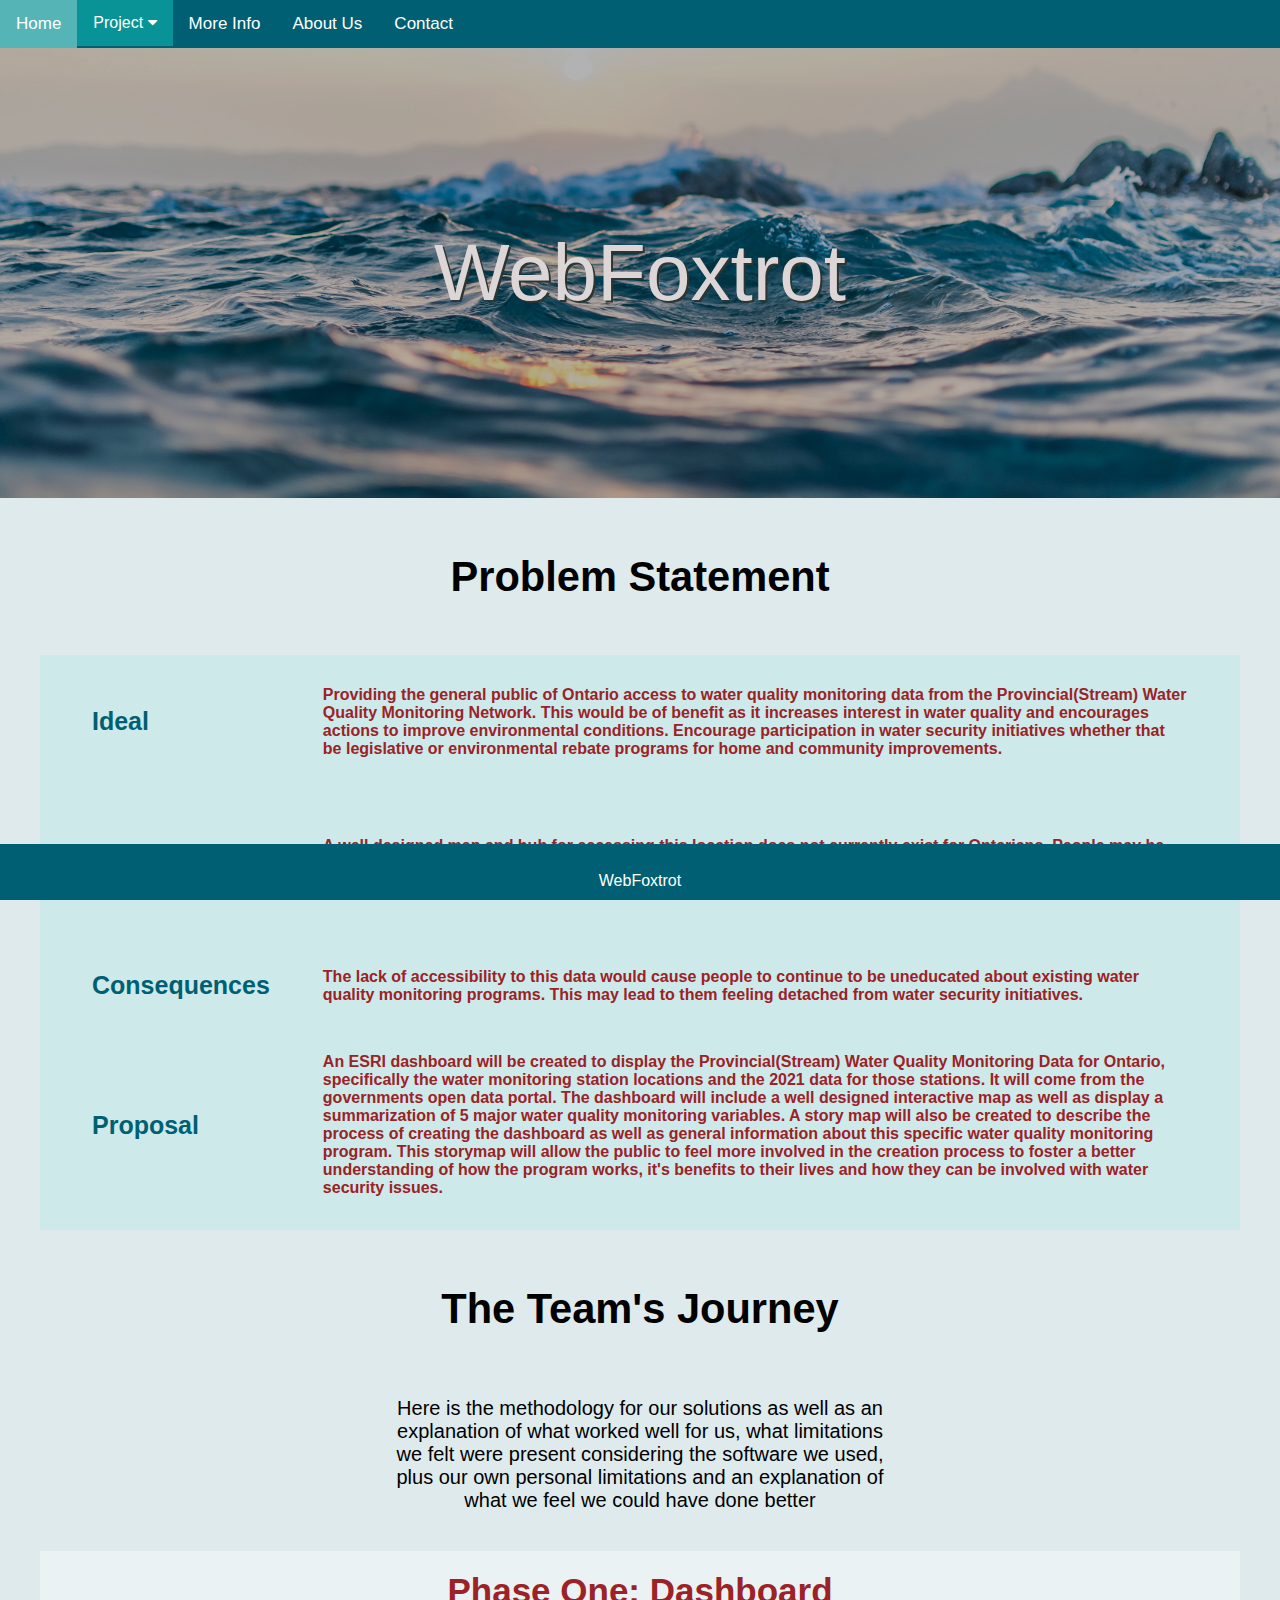
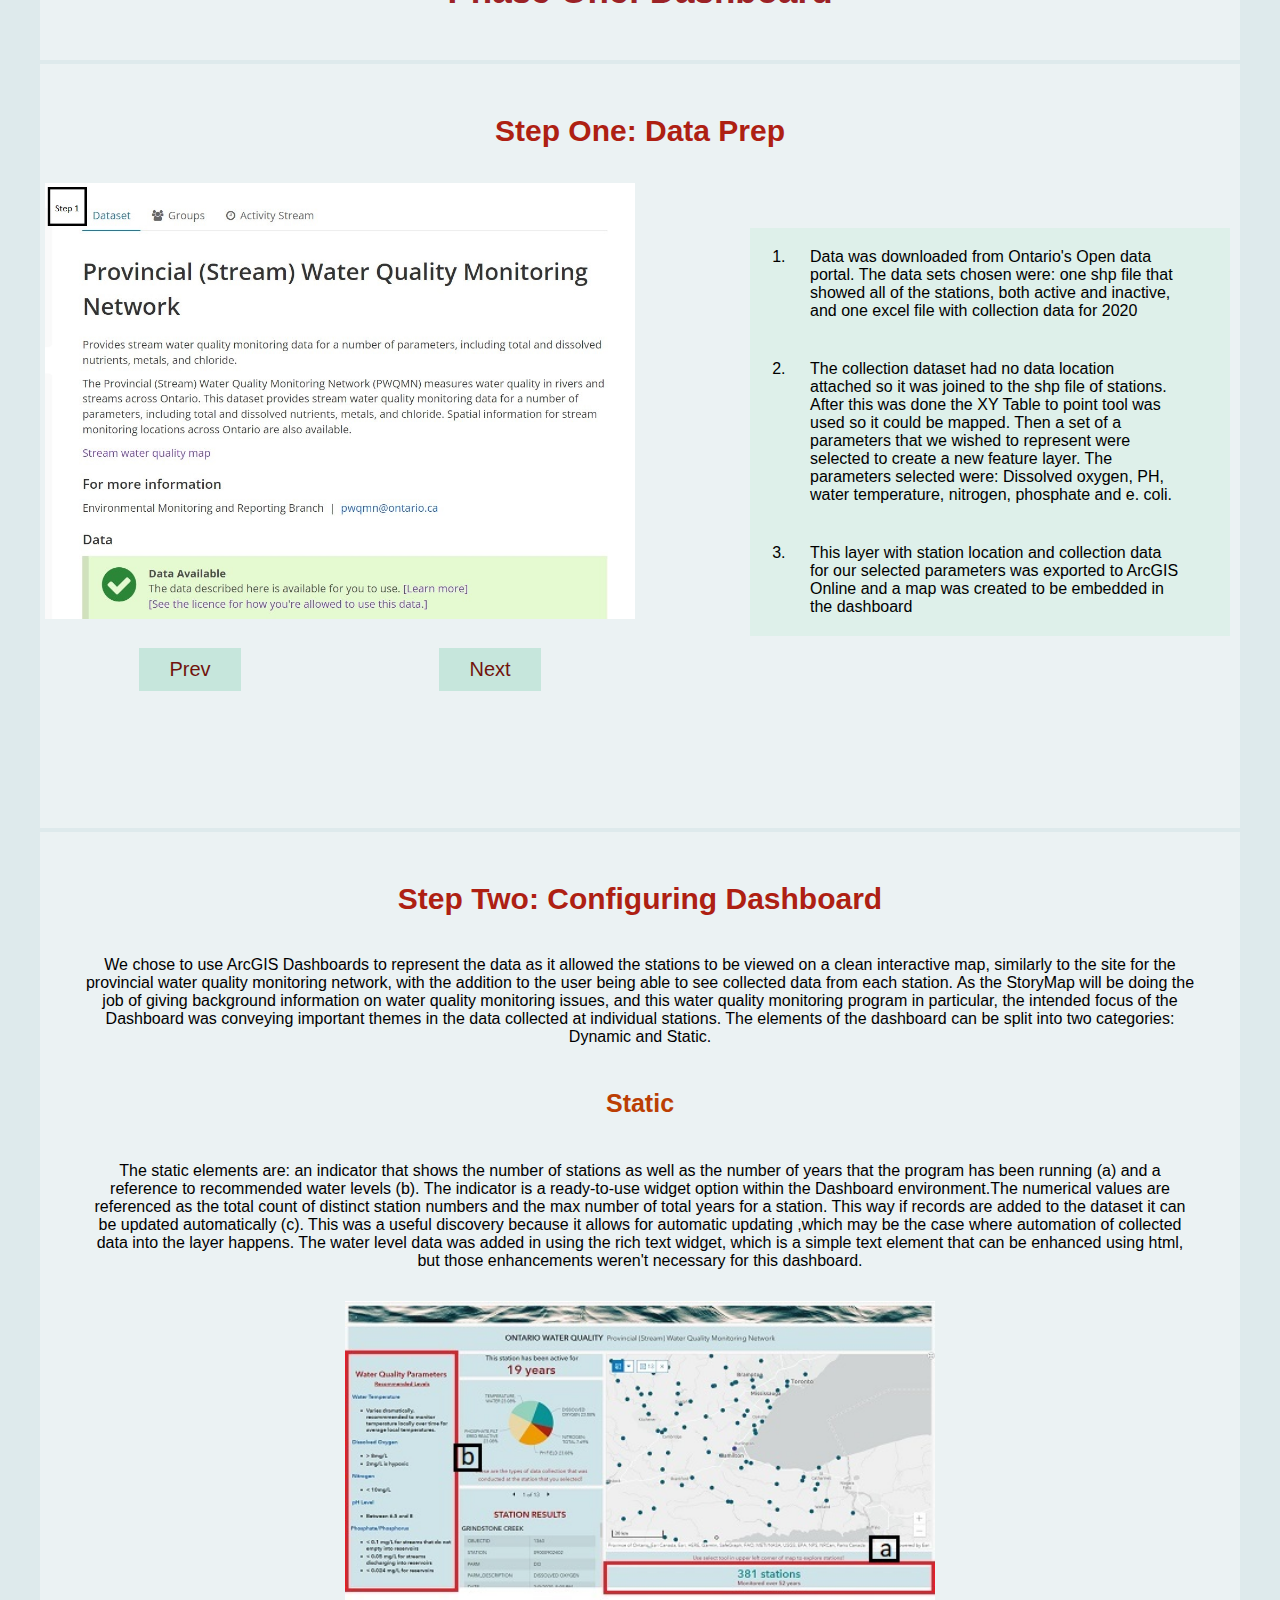
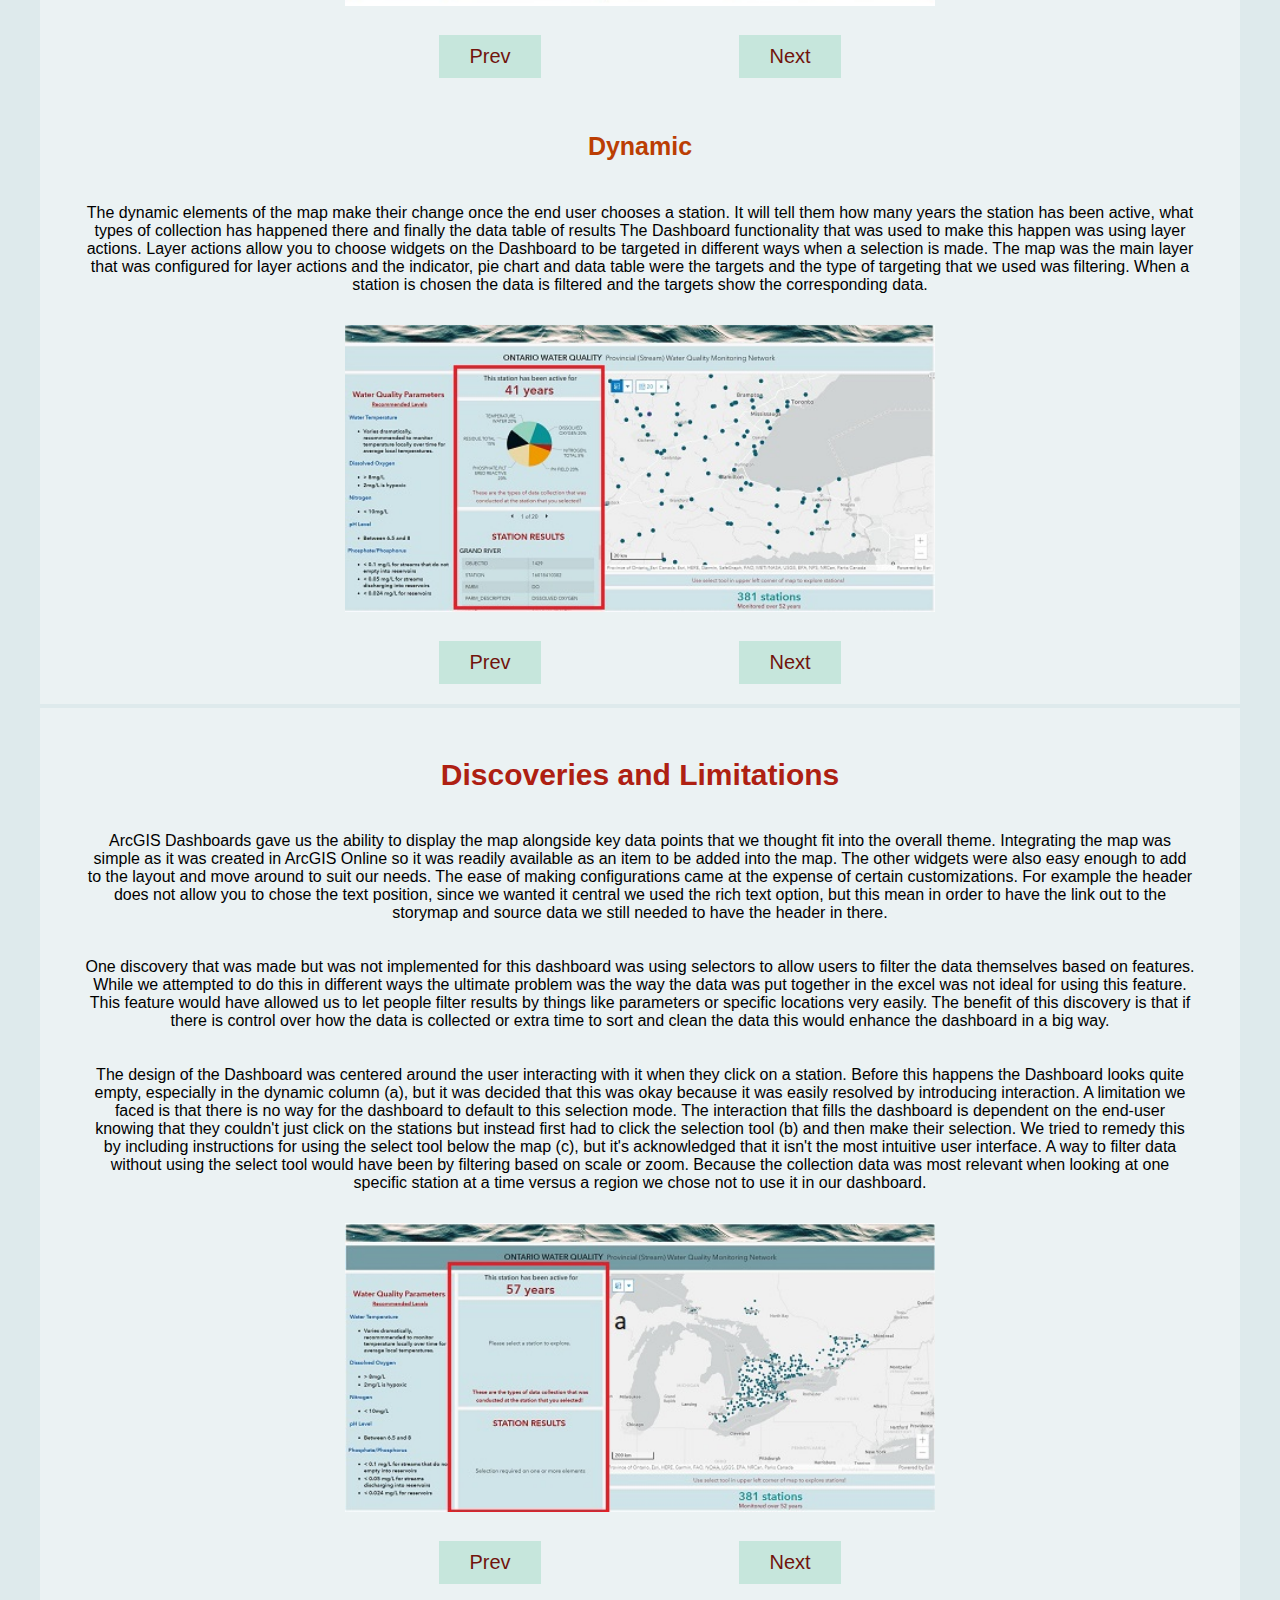
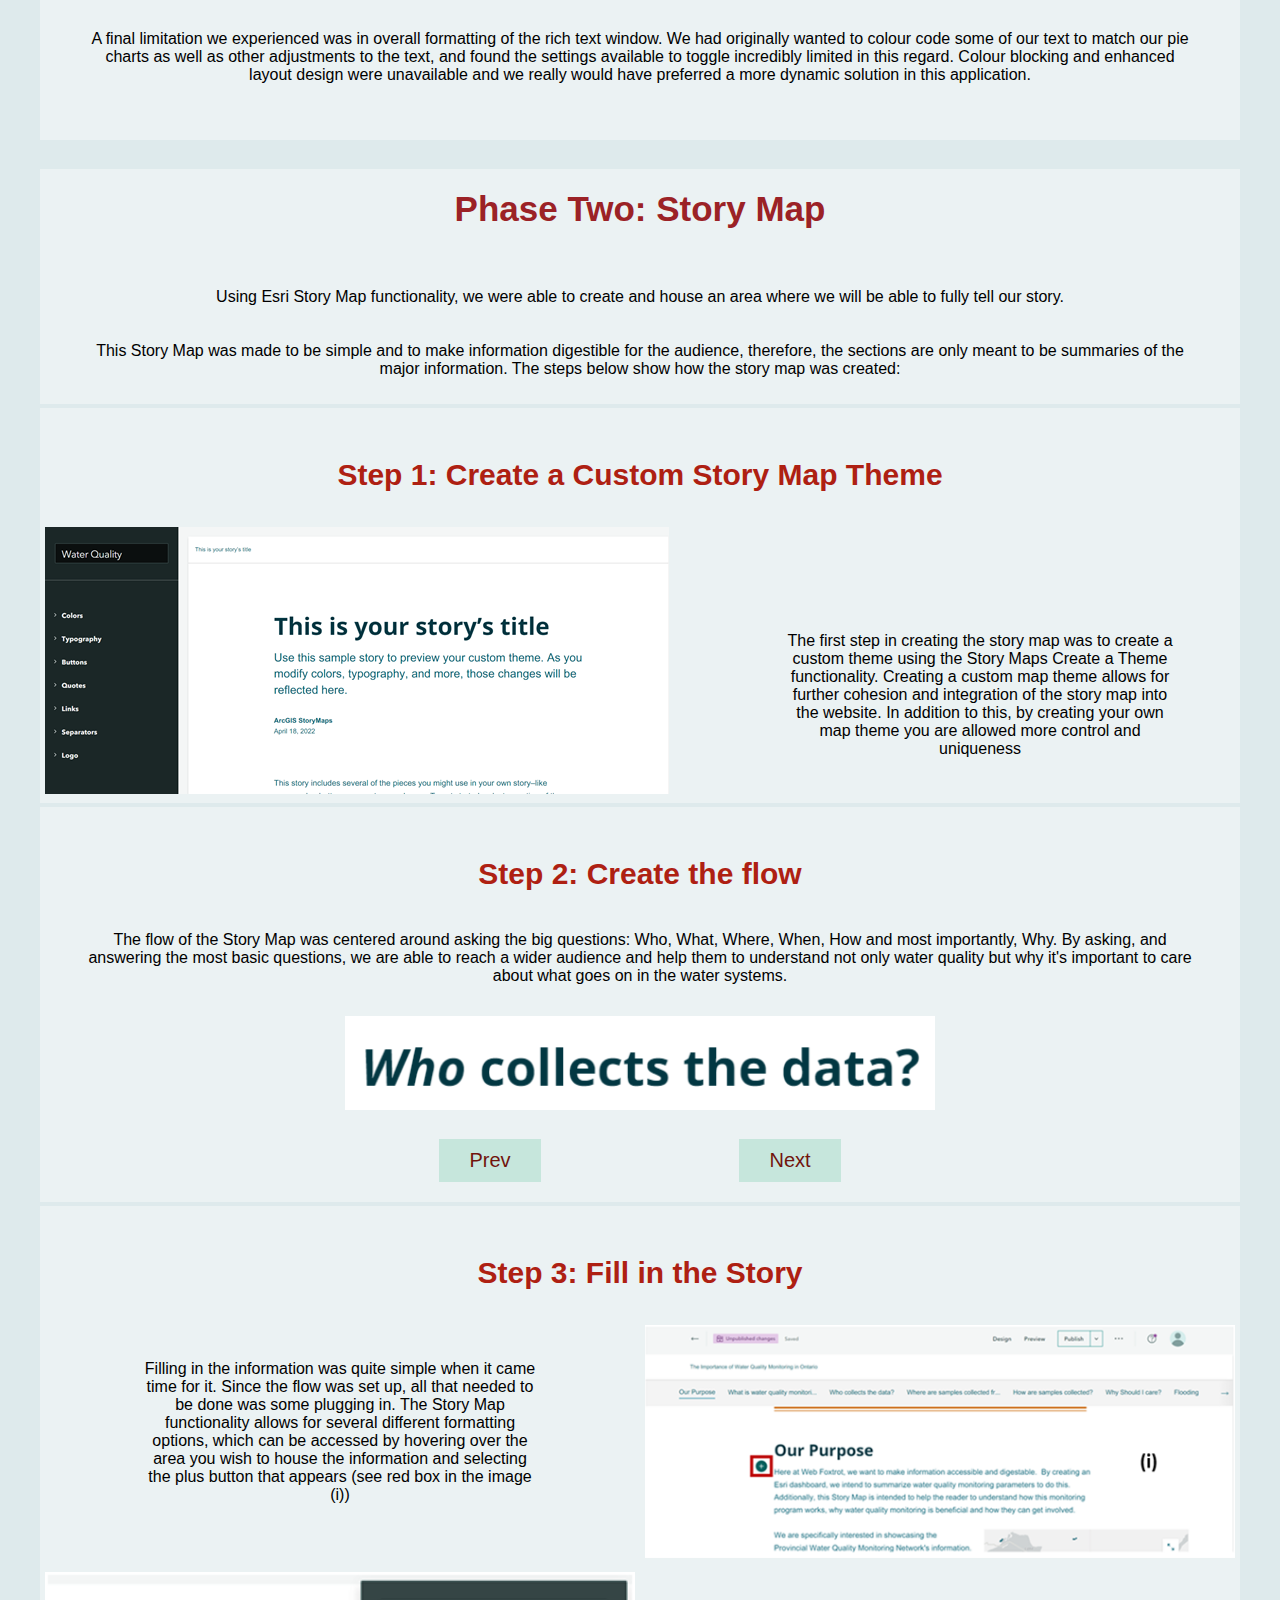
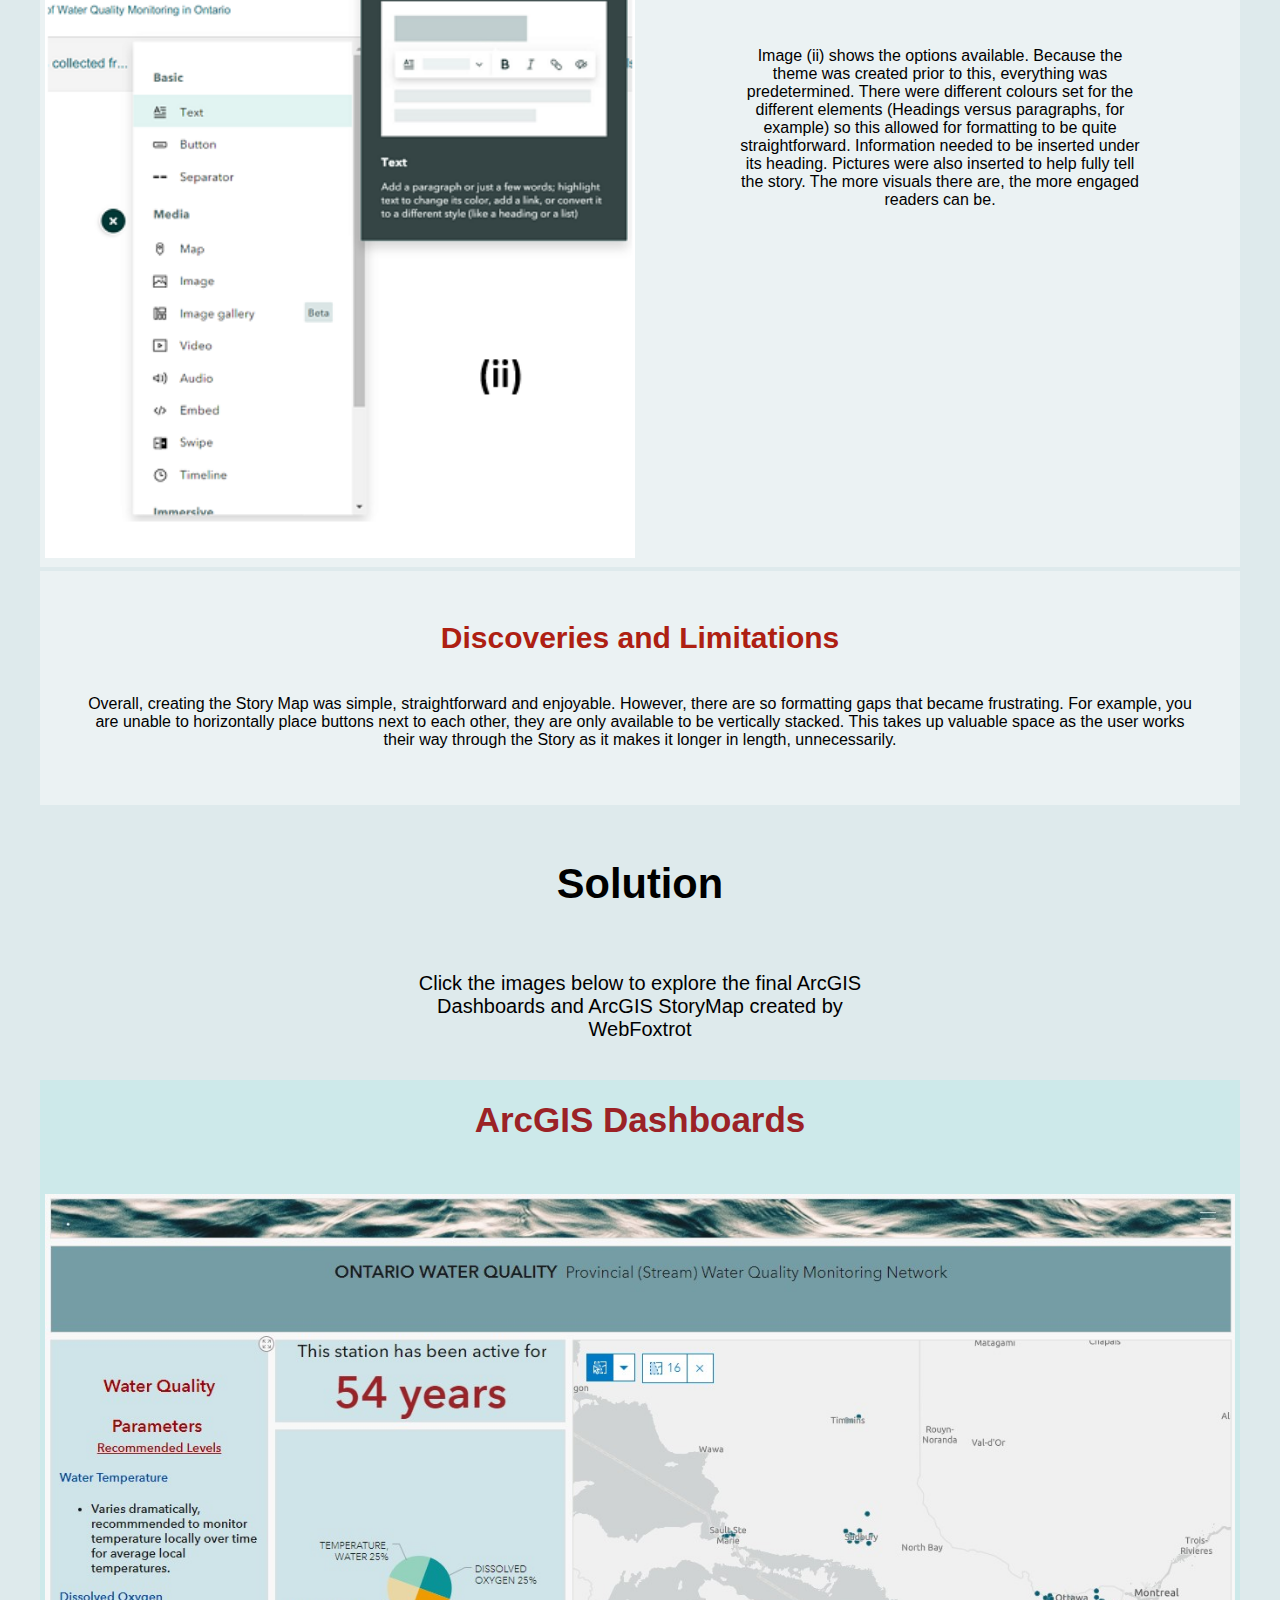
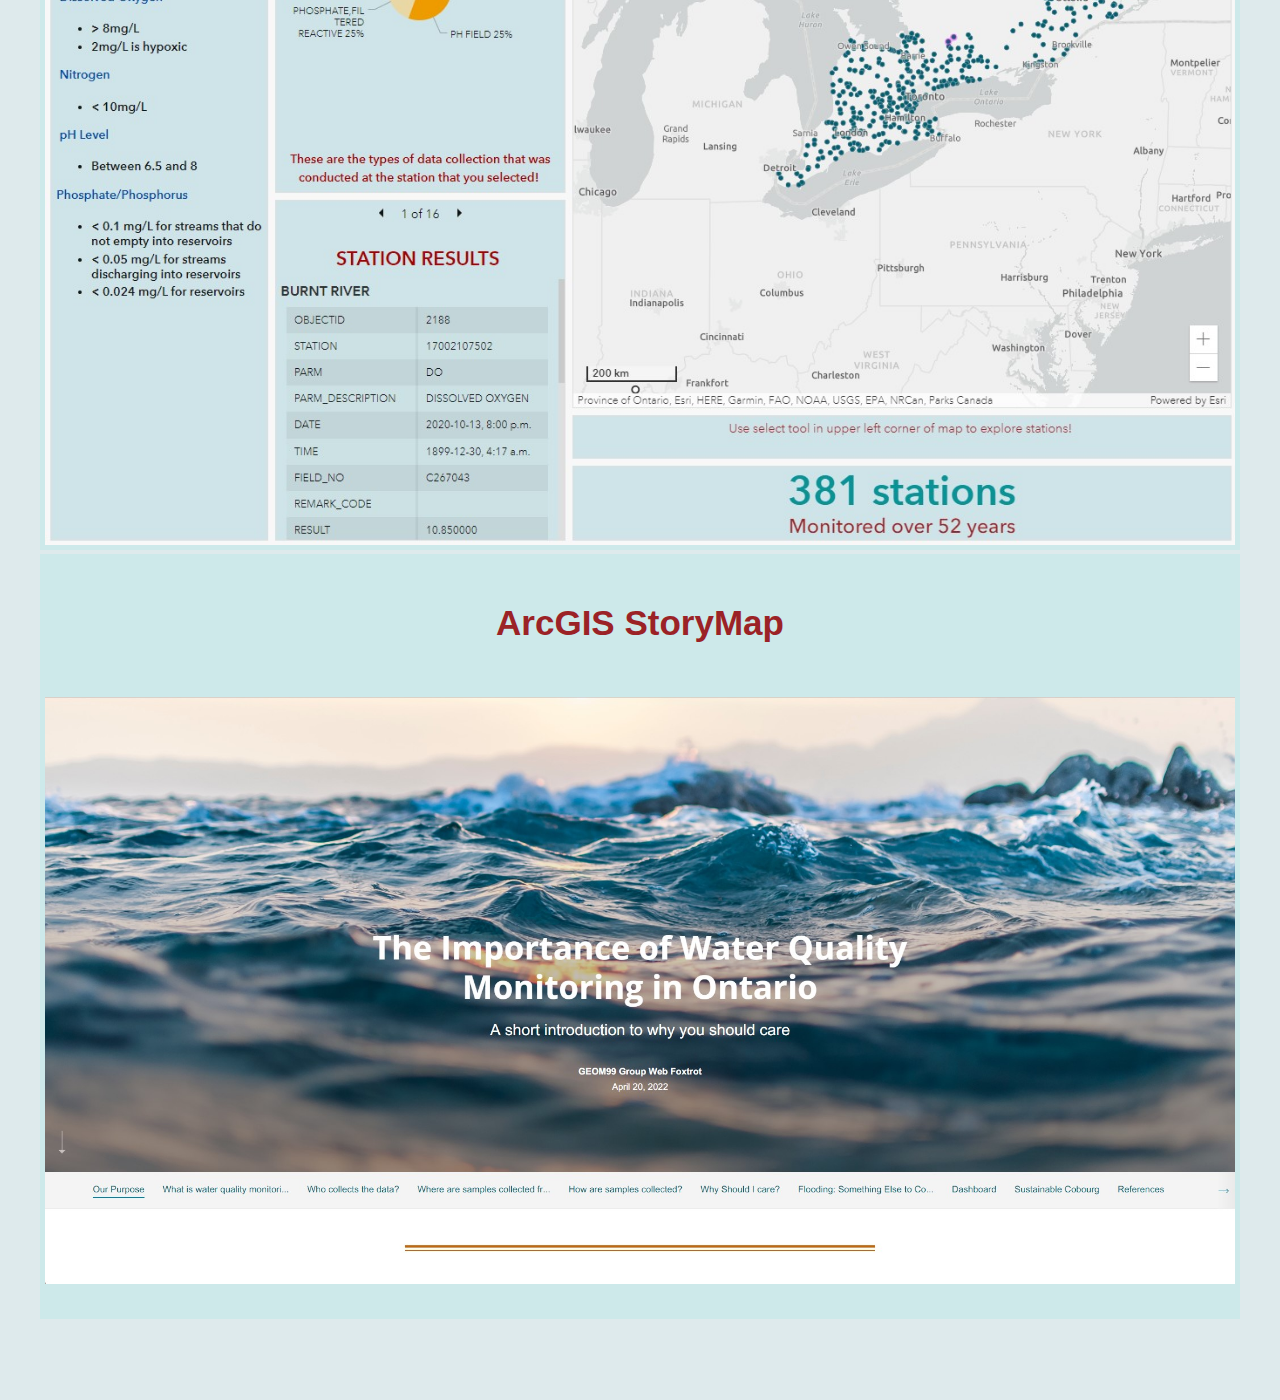
<file: Project.html>
<!DOCTYPE html>
<html lang="en">
    <head>
        <link rel="stylesheet" href="CSS/style.css">
        <!-- <link rel="stylesheet" href="CSS/project.css"> -->
        <script src="JS/script.js" defer></script>
        <title>WebFoxtrot</title>
        <meta name="viewport" content="width=device-width, initial-scale=1">
        <link rel="stylesheet" href="https://cdnjs.cloudflare.com/ajax/libs/font-awesome/4.7.0/css/font-awesome.min.css"> 
    </head>
    <body>
        <!-- Navbar set up - Last Updated on April 4 2022- by KS and BC - adapted from https://www.w3schools.com/howto/howto_js_topnav_responsive.asp -->
        <header class="header">
            <div class="topnav" id="myTopnav">
                <a href="index.html" >Home</a>
                <!-- Add a drop down to  navbar for the project section - by KS & BC - On April 5 2022 - Adapted from https://www.w3schools.com/howto/howto_css_dropdown_navbar.asp -->
                <div class="dropdown active" >
                    <button class="dropbtn">Project
                    <i class="fa fa-caret-down"></i>
                    </button>
                    <div class="dropdown-content">
                        <a href="Project.html">Problem Statement</a> <!--currently set to link to the section on 1 page can change to diff pages if needed - BC -->
                        <a href="Project.html#paragraph2">Journey</a>
                        <a href="Project.html#paragraph3">Solution</a>
                    </div>
                </div>
                <a href="more.html">More Info</a>
                <a href="about.html">About Us</a>
                <a href="contact.html">Contact</a>
                <a href="javascript:void(0);" class="icon" onclick="toggleResponsiveNavMenu()">
                <i class="fa fa-bars"></i>
                </a>
            </div>
        </header>
        <!-- Button to scroll back to top of page - BC-->
        <button onclick="topFunction()" id="topBtn" title="Back to top">Top</button>
        <!-- Hero Image - BC -->
        <div class="hero-image">
            <div class="hero-text">
                WebFoxtrot
            </div>
        </div>
        <main id="project-page">
            <h2 class="page-header">Problem Statement</h2>
            <section id="paragraph1" class="big-headings">
                <!-- HTML table BC & KS April 19 -->
                <table>
                    <tr class="t-heading-responsive"><td>Ideal</td></tr>
                    <tr>
                        <td class="t-heading">Ideal</td>
                        <td class="t-exp">Providing the general public of Ontario access to water quality monitoring 
                        data from the Provincial(Stream) Water Quality Monitoring Network. This would be of 
                        benefit as it increases interest in water quality and encourages actions to improve 
                        environmental conditions.  Encourage participation in water security initiatives whether 
                        that be legislative or environmental rebate programs for home and community improvements.</td>
                    </tr>
                    <tr><tr class="t-heading-responsive"><td>Reality</td></tr>
                        <td  class="t-heading">Reality</td>
                        <td class="t-exp">A well designed map and hub for accessing this location does not currently exist for 
                        Ontarians. People may be unaware of why they should care about the water quality in 
                        their area or unsure of their own agency in this topic. </td>
                    </tr>
                    <tr class="t-heading-responsive"><td>Consequences</td></tr>
                    <tr>
                        <td  class="t-heading">Consequences</td>
                        <td class="t-exp">The lack of accessibility to this data would cause people to continue to be uneducated 
                            about existing water quality monitoring programs. This may lead to them feeling detached 
                            from water security initiatives.</td>
                    </tr>
                    <tr class="t-heading-responsive"><td>Proposal</td></tr>
                    <tr>
                        <td  class="t-heading">Proposal</td>
                        <td class="t-exp">An ESRI dashboard will be created to display the Provincial(Stream) Water Quality Monitoring 
                            Data for Ontario, specifically the water monitoring station locations and the 2021 data for 
                            those stations. It will come from the governments open data portal. The dashboard will include
                            a well designed interactive map as well as display a summarization of 5 major water quality 
                            monitoring variables.  A story map will also be created to describe the process of creating the 
                            dashboard as well as general information about this specific water quality monitoring program. 
                            This storymap will allow the public to feel more involved in the creation process to foster a 
                            better understanding of how the program works, it's benefits to their lives and how they can be 
                            involved with water security issues.</td>
                    </tr>
                </table>

            <!-- Dashboard methodology KS last edited april 19 -->
            </section>
            <section id="paragraph2" class="big-headings">
                <h2 class="page-header">The Team's Journey</h2>
                <p class="project-page methodology"> Here is the methodology for our solutions as well as an explanation of what worked well for us, 
                    what limitations we felt were present considering the software we used, plus our own personal limitations and an explanation of what 
                    we feel we could have done better
                </p>
                <!-- Methodology Dashboard last updated KS 14/04/2022-->
                <div class="phase1">
                    <h2>Phase One: Dashboard</h2> 
                    <div class="thin-divider"></div>
                    <div> 
                        <h3 class="steps"> Step One: Data Prep </h3> 
                        <ol class="pDash">
                            <li> Data was downloaded from Ontario's Open data portal. The data sets chosen were:  one shp file 
                                that showed all of the stations, both active and inactive, and one excel file with collection data for 2020
                            </li>
                            <li> The collection dataset had no data location attached so it was joined to the shp file of stations. After this was done 
                                the XY Table to point tool was used so it could be mapped. Then a set of a parameters that we wished to 
                                represent were selected to create a new feature layer. The parameters selected were: Dissolved oxygen,
                                PH, water temperature, nitrogen, phosphate and e. coli.
                            </li>
                            <li> This layer with station location and collection data for our selected parameters was exported to ArcGIS Online 
                                and a map was created to be embedded in the dashboard </li>
                        </ol>
                    </div>
    
                    <div class="slider">
                        <div class="img-box">
                        <img src="Images/S1_1.jpg" class="slider-img" alt="Open data portal from the government of Ontario">
                        </div>
                        <div class="slider-buttons">
                            <button class="btn" onclick="prev()">Prev</button>
                            <button class="btn" onclick="next()">Next</button>
                        </div>
                    </div>
                    
                

                    <!-- step two of phase one, 2 text and 2 sliders KS last edited april 19 -->            
                    <div class="thin-divider"></div>
                    <h3> Step Two: Configuring Dashboard</h3>
                    <p class="project-page">We chose to use ArcGIS Dashboards to represent the data as it allowed the stations to be viewed on a clean interactive map,
                        similarly to the site for the provincial water quality monitoring network, with the addition to the user being able to see collected data from each station. 
                        As the StoryMap will be doing the job of giving background information on water quality monitoring issues, 
                        and this water quality monitoring program in particular, the intended focus of the Dashboard was conveying important themes in the 
                        data collected at individual stations. The elements of the dashboard can be split into two categories: Dynamic and Static. 
                    </p>  
                    
                    <div class="static">
                        <h4>Static</h4>
                        <p class="project-page pdash1">The static elements are: an indicator that shows the number of stations as well as the number of years that 
                            the program has been running (a) and a reference to recommended water levels (b). The indicator is a ready-to-use widget option 
                            within the Dashboard environment.The numerical values are referenced as the total count of distinct station numbers and the max number of total years for a station.
                            This way if records are added to the dataset it can be updated automatically (c). This was a useful discovery because it allows for automatic 
                            updating ,which may be the case where automation of collected data into the layer happens. The water level data was added in using the rich text widget, 
                            which is a simple text element that can be enhanced using html, but those enhancements weren't necessary for this dashboard.   
                        </p>
                    </div>

                        
                    <!-- SLIDER FOR STATIC IMAGES Ks last edited april 19  -->
                    <div class="slider2">
                        <div class="img-box">
                            <img src="Images/static_elements.jpg" class="static-img" alt = "static parts of dashboard">
                        </div>
                    
                        <div class="slider-buttons">
                            <button class="btn1" onclick="prev1()">Prev</button>
                            <button class="btn1" onclick="next1()">Next</button>
                        </div>
                    </div>
                        
                    <div class="dynamic">
                        <h4>Dynamic</h4>
                        <p class="project-page pdash1"> The dynamic elements of the map make their change once the end user chooses a station. It will tell them how many years 
                            the station has been active, what types of collection has happened there and finally the data table of results
                            The Dashboard functionality that was used to make this happen was using layer actions. Layer actions allow you to choose 
                            widgets on the Dashboard to be targeted in different ways when a selection is made. The map was the main layer that was configured for layer 
                            actions and the indicator, pie chart and data table were the targets and the type of targeting that we used was filtering. 
                            When a station is chosen the data is filtered and the targets show the corresponding data.  
                        </p>
                    </div>

                    <!-- SLIDER FOR STATIC IMAGES Ks last edited april 19 -->

                    <div class="slider2" >
                        <div class="img-box">
                            <img src="Images/dynamic_elements.jpg" class="dynamic-img" alt = "dynamic elements of dashboard">
                        </div>

                        <div class="slider-buttons">
                            <button class="btn" onclick="prev2()">Prev</button>
                            <button class="btn" onclick="next2()">Next</button>
                        </div>
                    </div>
                    <div class="thin-divider"></div>
                            
                    <!-- discoveries and limitations for the dashboard section KS april 19-->
                    <h3> Discoveries and Limitations</h3>   
                    <p class="project-page"> ArcGIS Dashboards gave us the ability to display the map alongside key data points that we thought fit into the overall 
                        theme. Integrating the map was simple as it was created in ArcGIS Online so it was readily available as an item to be 
                        added into the map. The other widgets were also easy enough to add to the layout and move around to suit our needs. The ease of
                        making configurations came at the expense of certain customizations. For example the header does not allow you to chose the text position, 
                        since we wanted it central we used the rich text option, but this mean in order to have the link out to the storymap and source data we still 
                        needed to have the header in there. 
                    </p>
                    
                    <p class="project-page"> One discovery that was made but was not implemented for this dashboard was using selectors to allow users to filter the data 
                        themselves based on features. While we attempted to do this in different ways the ultimate problem was the way the data was put together 
                        in the excel was not ideal for using this feature. This feature would have allowed us to let people filter results by things like parameters or 
                        specific locations very easily. The benefit of this discovery is that if there is control over how the data is collected or extra time to sort 
                        and clean the data this would enhance the dashboard in a big way.
                    </p>
                    <!-- Last paragraph needs to stick with the slider ks -->
                    <p class="project-page"> 
                        The design of the Dashboard was centered around the user interacting with it when they click on a station.
                        Before this happens the Dashboard looks quite empty, especially in the dynamic column (a), but it was decided that this was okay because it was 
                        easily resolved by introducing interaction. A limitation we faced is that there is no way for the dashboard to default to this selection mode.
                        The interaction that fills the dashboard is dependent on the end-user knowing that they couldn't just click on the stations but 
                        instead first had to click the selection tool (b) and then make their selection. We tried to remedy this by including instructions for using
                         the select tool below the map (c), but it's acknowledged that it isn't the most intuitive user interface. A way to filter data without using the select tool 
                         would have been by filtering based on scale or zoom. Because the collection data was most relevant when looking at one specific station at a time versus a region 
                         we chose not to use it in our dashboard. 
                    </p>
                    <!-- slide 4 corresponding to the "the design of the db" paragraph ks -->
                    <div class="slider2" >
                        <div class="img-box">
                            <img src="Images/Limit_1.jpg" class="limit-img" alt = "dashboard-limits">
                        </div>

                        <div class="slider-buttons">
                            <button class="btn" onclick="prev4()">Prev</button>
                            <button class="btn" onclick="next4()">Next</button>
                        </div>
                    </div>

                    <!--Limitation AH april 20 -->
                    <p class="project-page">
                        A final limitation we experienced was in overall formatting of the rich text window. We had originally wanted to colour code some of our text to
                            match our pie charts as well as other adjustments to the text, and found the settings available to toggle incredibly limited in this 
                            regard. Colour blocking and enhanced layout design were unavailable and we really would have preferred a more dynamic solution in this application.
                    </p>
                </div>
                
                    <!--Story Map Methodology, SS; Last update: April 20-->
                <div class="phase1">
                    <h2>Phase Two: Story Map</h2> 
                    <p class="project-page"> Using Esri Story Map functionality, we were able to create and house an area where we will be able to fully tell our story. </p>
                    <p class="project-page"> This Story Map was made to be simple and to make information digestible for the audience, therefore, the sections are only meant to be summaries of the major information. 
                        The steps below show how the story map was created:</p>
                    <div>
                    <div class="thin-divider"></div>
                        <h3> Step 1: Create a Custom Story Map Theme</h3>
                        <div> <img src="Images/Theme.png" alt="Screenshot of Create Theme page">
                            <p class="project-page story1"> The first step in creating the story map was to create a custom theme using the Story Maps Create a Theme functionality. 
                                Creating a custom map theme allows for further cohesion and integration of the story map into the website.  In addition to this, by creating your own map theme
                            you are allowed more control and uniqueness </p>
                        </div>
                    </div>

                    <div class="thin-divider"></div>
                    <div>
                        <h3> Step 2: Create the flow </h3>
                    </div> 
                    <p class="project-page">The flow of the Story Map was centered around asking the big questions: Who, What, Where, When, How and most importantly, Why.
                        By asking, and answering the most basic questions, we are able to reach a wider audience and help them to understand not only water quality but why it's important
                        to care about what goes on in the water systems. 
                    </p>
                    <!--Slider for storymap "Questions" SS; Last update: April 20-->
                    <div class="slider2" >
                        <div class="img-box">
                            <img src="Images/WhoWater.png" class="storymap-img" alt = "the who of the water section">
                        </div>
                        <div class="slider-buttons">
                            <button class="btn" onclick="prev3()">Prev</button>
                            <button class="btn" onclick="next3()">Next</button>
                        </div>
                    </div>
                    
                    <div class="thin-divider"></div>
                    <div> 
                        <h3> Step 3: Fill in the Story </h3>
                    
                        <img src="Images/AddInfo1_1.png" alt= "Screenshot of adding information icon" class="steph-pic">
                        <p class="project-page" id="stephs1"> Filling in the information was quite simple when it came time for it. Since the flow was set up, all that needed to be done 
                            was some plugging in. The Story Map functionality allows for several different formatting options, which can be accessed by hovering over the
                        area you wish to house the information and selecting the plus button that appears (see red box in the image (i)) </p>
                    </div> 
                    <div>
                        <img src="Images/AddInfo2_2.png" alt= "Screenshot of options to add to Story Map" class="steph-pic">
                        <p class="project-page" id="stephs2"> Image (ii) shows the options available. Because the theme was created prior to this, everything was predetermined. There were different
                            colours set for the different elements (Headings versus paragraphs, for example) so this allowed for formatting to be quite straightforward. Information needed to 
                            be inserted under its heading. Pictures were also inserted to help fully tell the story.  The more visuals there are, the more engaged readers can be.</p>
                    </div>
                    <div class="thin-divider"></div>

                    <h3>Discoveries and Limitations</h3>
                    <p class="project-page">Overall, creating the Story Map was simple, straightforward and enjoyable.  However, there are so formatting gaps that became frustrating.  For example, you are unable to
                        horizontally place buttons next to each other, they are only available to be vertically stacked. This takes up valuable space as the user works their way through the Story
                        as it makes it longer in length, unnecessarily. 
                    </p>
                </div>
            </section>

            <!-- Solution screen shots of final product and links to ArcGIS Online BC - Last Update - April 20-->
            <h2 class="page-header">Solution</h2>
            <p class="project-page methodology">Click the images below to explore the final ArcGIS Dashboards and ArcGIS StoryMap created by WebFoxtrot</p>
            <section id="paragraph3" class="big-headings">
                <h2>ArcGIS Dashboards</h2> 
                <a href="https://fleming.maps.arcgis.com/apps/dashboards/0004dbc7e7eb409e90229e3e7b626a0b" target="_blank"><img src="Images/Solution/finaldashboard.jpg" alt="Screenshot of the final Dashboard" class="final-dashboard"></a>
                <div class="thin-divider"></div>
                <h2>ArcGIS StoryMap</h2>
                <a href="https://storymaps.arcgis.com/stories/2a40eccc93e34141b327dd9c2fd2154b" target="_blank"><img src="Images/Solution/finalstorymap.jpg" alt="Screenshot of the final StoryMap" class="final-storymap"></a>
            </section> 
        </main>
        <!-- Footer BC -->
        <footer>
            <p class="project-page">WebFoxtrot</p>
        </footer>  
    </body>
</html>
</file>
<file: CSS/style.css>
/* Website to find the colour palette https://coolors.co/palettes/trending */ 
/* Colour palette we are currently using: https://coolors.co/palette/001219-005f73-0a9396-94d2bd-e9d8a6-ee9b00-ca6702-bb3e03-ae2012-9b2226 */
/* Font we are using is: Arial, Helvetica, sans-serif; */ 

/* MAIN STYLE */ 

* {
    box-sizing: border-box;
}

html {
    height: 100%;
}

body {
    margin: 0px;
    font-family: Arial, Helvetica, sans-serif;
    width: 100%;
    height: 100%;
    background-color: #DEEAEC;
}

.page-header {
    font-size: calc(16px + 2vw);
    color: black;
    font-weight: 700;
}

p {
    padding: 10px;
    text-align: center;
}

/* Navbar - Last Update April 6 2022 by KS and BC */ 
/* this is the colour settings for the whole navbar - BC */ 
.topnav {
    overflow: hidden;
    background-color: #005F73; 
}

.topnav a {
    float: left;
    display: block;
    color: white;
    text-align: center;
    padding: 14px 16px;
    text-decoration: none;
    font-size: 17px;
}

/* settings for when you are hovering over a new page in navbar and when you are hovering over Projects dropdown- BC */
.topnav a:hover, .dropdown:hover .dropbtn {
    background-color: #54b4b6;
    color: white;
}

/* page you are on is highlighted with these settings - BC */
.topnav .active {
    background-color: #0A9396;
    color: white;
}

.topnav .icon {
    display: none;
}

@media screen and (max-width: 600px) {
    /* Hide most of the menu buttons and show the hamburger menu */
    .topnav a:not(:first-child) {display: none;}
    div.dropdown {display: none;}
    .topnav a.icon {
        float: right;
        display: block;
    }

    /* topnav styles if the topnav has the "responsive" class - set when the user clicks on the hamburger menu*/
    .topnav.responsive {position: relative;}
    .topnav.responsive .icon {
        position: absolute;
        right: 0;
        top: 0;
    }
    .topnav.responsive a,
    .topnav.responsive div.dropdown {
        float: none;
        display: block;
        text-align: left;
    }
}

/* settings for the dropdown for Projects in the navbar- KS & BC */ 
.dropdown {
    float: left;
    overflow: hidden;
}

.dropdown .dropbtn {
    cursor: pointer;
    font-size: 16px;  
    border: none;
    outline: none;
    color: white;
    padding: 14px 16px;
    background-color: inherit;
    font-family: inherit;
    margin: 0;
}

.dropdown-content {
    display: none;
    position: absolute;
    background-color: #0A9396;
    min-width: 160px;
    box-shadow: 0px 8px 16px 0px rgba(0,0,0,0.2);
    z-index: 1;
}

.dropdown-content a {
    float: none;
    color: white;
    padding: 12px 16px;
    text-decoration: none;
    display: block;
    text-align: left;
}

.dropdown-content a:hover {
    background-color: #54b4b6;
}

.dropdown:hover .dropdown-content {
    display: block;
}

/* Hero Image - Last Update April 5 - By BC*/
.hero-image {
    height: 50%;
    background-position: center;
    background-repeat: no-repeat;
    background-size: cover;
    position: relative;
    width: 100%;
    margin-top: 0px;
    background-image: linear-gradient(rgba(0, 0, 0, 0.3), rgba(0, 0, 0, 0.3)), url("../Images/HeroImages/Water.jpg");
}

/* Add text to the Hero Image here */
.hero-text {
    text-align: center;
    position: absolute;
    top: 50%;
    left: 50%;
    transform: translate(-50%, -50%);
    color: rgb(221, 214, 214);
    text-shadow: 2px 2px #2C3531;
    font-size: 60pt;
    font-family: Tahoma, sans-serif;
}

@media all and (max-width: 775px) {
    .hero-text {
        font-size: 30pt;
    }
}

/* Footer - Last Updated April 5 - BC */ 
footer {
    position: sticky;
    left: 0;
    bottom: 0;
    width: 100%;
    padding: 2px 0px;
    margin: 8px 0px;
    background-color: #005F73;
    color: white;
    text-align: center;
    clear: both;
}

footer p {
    height: 19px;
}

/* Scroll to the Top Button */ 
#topBtn {
    display: none;
    position: fixed;
    bottom: 60px;
    right: 30px;
    z-index: 99;
    font-size: 18px;
    border: none;
    outline: none;
    background-color: #CA6702;
    color: white;
    cursor: pointer;
    padding: 15px;
    border-radius: 4px;
}

#topBtn:hover {
    background-color: #BB3E03;
}

h1 {
  font-size: 60px;
  text-align: center;
  padding-bottom: 20px;
  padding-top: 70px;
}

h2 {
  font-size: 35px;
  color: #9B2226;
  text-align: center;
  padding-bottom: 20px;
  padding-top: 20px;
}

h3 {
 font-size: 30px;
 color: #AE2012;
 text-align: center;
 padding-top: 20px;
}

h4 {
  font-size: 25px;
  color: #BB3E03;
  text-align: center;
}

/* HOME PAGE */

/* home page Parallax - last updated April 20 BC - adapted from https://www.w3schools.com/howto/howto_css_parallax.asp */ 
.parallax {
    background-image: url("../Images/HeroImages/splash.jpg");
    min-height: 700px; 
    /* Create the parallax scrolling effect */
    background-attachment: fixed;
    background-position: center;
    background-repeat: no-repeat;
    background-size: cover;
}

.parallax2 {
    background-image: url("../Images/HeroImages/Water.jpg");
    min-height: 500px; 
    /* Create the parallax scrolling effect */
    background-attachment: fixed;
    background-position: center;
    background-repeat: no-repeat;
    background-size: cover;
}

/*.intro {
    text-align: center;
    margin: 40px;
    padding: 10px;
}*/

/* Introduction page CSS KS April 6, april 17, added additional style classes april 19 ah*/
/*.problem-intro { 
    padding: 50px;
    width: 80%
}

.problem { 
    color: #9B2226;
    text-align: left;
}*/

/*19/04/2022 AH*/
.map-o {
    height: 345px;
    float: left;
    margin-right: 50px;
    margin-left: 70px;
    margin-bottom: 90px;
    margin-top: 30px;
}
/* The intention of this @media section is that once the page becomes so narrow
that the image and the header next to it can't fit side-by side,
we change the image to just be simple a block element displayed above the text */
@media screen and (max-width: 765px) {
    .map-o {
        margin: 25px auto 0px;
        float: none;
        display: block;
    }
}

#background-info {
    padding-bottom: 30px;
}
#background-info-text {
    padding-right: 35px;
    padding-left: 35px;
}

#goals {
    padding-right: 35px;
    padding-left: 35px;
    padding-bottom: 30px;
}

/* PROJECT PAGE */ 

/* StoryMap and Project Page SS - April 19*/
.story1 {
    max-width: 40%;
    float: right;
    margin-right: 20px;
    margin-top: 100px;
}

#stephs1 {
    width: 50%;
    float: left;
    margin-top: 5px; 
    padding: 35px 100px 10px 100px;
} 

#stephs2 {
    width: 50%; 
    float: right;
    margin-top: 5px; 
    padding: 75px 100px 10px 100px;
} 

.steph-pic { 
    width: 50%;
}

/*Solution Final Dashboard and StoryMap - Last updated April 19 BC */ 
.final-dashboard {
    max-width: 100%;
    height: auto;
    display: block;
    margin-left: auto;
    margin-right: auto;
}

.final-storymap {
    max-width: 100%;
    height: auto;
    display: block;
    margin-left: auto;
    margin-right: auto; 
}

/* div phase separator - KS - April 19*/
/*.div-separate {
    background-color: #E8F5F1;
    padding: 5px;
}*/

/*div styling projects page for clarity - KS April 19*/
.phase1 {
    background-color: #EBF2F3 ;
    padding: 0px 0px 30px 0px;
}

/*methodology - KS April 19*/
.methodology {
    max-width: 50%;
    font-size: 20px;
    margin: auto;
    text-align: center;
}
@media screen and (max-width: 600px) {
    .methodology {
        max-width: 75%;
    }
}

/* table for problem statement KS & BC April 19*/
table {
    overflow-x:auto  
}
.t-heading {
    padding: 50px;
    font-weight: bold;
    font-size: 25px;
    color: #005F73;
}
.t-heading-responsive {
    display: none;
    padding: 50px;
    font-weight: bold;
    font-size: 25px;
    color: #005F73;
}
.t-heading-responsive td {
    text-align: center;
}
@media screen and (max-width: 600px) {
    .t-heading {
        display: none;
    }
    .t-heading-responsive {
        display: block;
    }
    .t-exp {
        text-align: center;
    }
}

.t-exp {
    color:#9B2226;
    font-weight: bold;
}

 /*Project Page - Main Settings KS (old bg colour #E8F5F1)*/ 
.pDash {
    max-width: 40%;
    float: right; 
    margin-top: 50px;
    margin-right: 10px;
    background-color: #def0ea;
    padding-right: 30px;
}
/* on thin screens, stack block elements on top of each other instead of floating*/
@media screen and (max-width: 900px) {
    .pDash {
        float: none;
        max-width: 95%;
        margin-left: 10px;
    }
    div.slider {
        width: 95%;
    }
    button.btn {
        margin-left: 100px;
        margin-right: 100px;
    }
    div.slider2 {
        width: 95%;
        margin: auto;
    }
    button.btn1 {
        margin-left: 100px;
        margin-right: 100px;
    }
    .story1 {
        float: none;
        max-width: 95%;
    }
    #stephs1,
    #stephs2 {
        float: none;
        width: 95%;
    }
    .steph-pic {
        width: 80%;
        margin: auto;
        display: block;
    }
}

img {
    max-width: 100%;
}
li {
    padding: 20px;
}
  
#paragraph1 {
    background-color: #cde9ea;
    padding-right: 50px;
    padding-bottom: 30px;
}

#paragraph2 h1 {
    padding-top: 40px;
}

#paragraph3 {
    background-color: #cde9ea;
    padding-bottom: 30px;
}

/* KS Journey (methodology) static paragraph april 17 */
/*.staticE {
    margin-left:100px;
    max-width:40%
}

.static1 {
   max-width:20%;
   padding:40px;
}*/

/* Project page margins - KS & SS*/
#project-page {
    margin: 25px 40px;
}

/* Slider - ks  */
.slider {
    /* margin:50px auto; */
    width: 50%;
    height: 650px;
}

.slider2 {
    width: 50%;
    margin: auto;
}

.img-box img {
    width: 100%;
}

.btn {
    border: none;
    outline: none;
    background: #c6e6dc;
    padding: 10px 30px;
    font-size: 20px;
    color: #71140C;
    cursor: pointer;
    margin: 20px auto;
}

.slider-buttons {
    display: flex;
    justify-content: space-evenly;
}
  
.btn1 {
    border: none;
    outline: none;
    background: #c6e6dc;
    padding: 10px 30px;
    font-size: 20px;
    color: #71140C;
    cursor: pointer;
    margin: 20px auto;
}
  
.btn:hover {
      background: #94D2BD;
}
  
.btn1:hover {
      background: #94D2BD;
}
  
.big-headings h1 {
    /* color: #001219; I took this out cause it kept overwriting my headings -ks */
    text-shadow: none;
    font-size: 40px;
}

img {
    padding: 5px;
}

/* Divider btw sections in "body" of Methodology */
.thin-divider {
    height: 4px;
    background-color: #deeaec;
    clear: both;
}

p.project-page {
    padding-left: 45px;
    padding-right: 45px;
}

/* MORE INFO PAGE */ 

/*image styles April 19 AH*/
.image-right {
    float: right;
}
  
.image-left {
    float: left;
    max-height: 100%;
    max-width: 100%;
}
  
.image-centre { 
    display: block;
    margin-left: auto;
    margin-right: auto;
    max-width: 100%;
    max-height: 100%;
}
  
#water-quality-explained {
    height: 330;
    align-items: center;
    color: #005F73;
    margin: 20px 20px 20px 70px;
    line-height: 25px;
    clear:both;
}

#aerial-water-tree-img {
    margin-right: 70px;
    margin-left: 50px;
    margin-bottom: 100px;
    max-width: 100%;
    max-height: 100%

}
  
/*#map-points-img {
    height: 335px;
    margin-right: 70px;
    margin-left: 50px;
}*/
 
/*image styles April 19 AH*/
/*#Background {
height: 330px;
align-items: center;
color: #005F73;
margin: 20px 20px 20px 70px;
line-height: 25px;
}

#Homepage-img {
    height: auto;
    margin: 140px 70px 10px 50px;
}*/ 

/*19/04/2022 AH*/
/*.last-paragraph {
  color: #005F73;
  margin-left: 20px;
  margin-right: 20px;
  margin-bottom: 100px;
  line-height: auto;
  max-width: 80%;
}*/

/*19/04/2022 AH*/
.to-the-left{
    font-size:35px;
    color: #9B2226;
    text-align:left;
    margin-top: 10px;
    margin-bottom:10px;
}

/*.para1 {
    color: #005F73;
    line-height: 25px;
    max-width:100%;
}*/

/*19/04/2022 AH*/
.para-margin { 
    color: #005F73;
    margin: auto;
    line-height: auto;
    max-width: 80%;
}

/*.para { 
    color: #005F73;
    line-height: 25px;
    max-width:100%;
    float:left;
}*/

/*19/04/2022 AH*/
.pretty-box {
    background-color: #005F73;
    color: white;
    padding-left: 15px;
    padding-right: 15px;
    padding-top: 5px;
    padding-bottom: 5px;
    margin-top: 10px;
    margin-bottom: 10px;
    margin-left: 50px;
    margin-right: 50px;
    line-height: 25px;
    max-width: 100%;
    font-size: 20px;
    display: inline-block;
}

/*adjusted parameters AH 20/04/2022*/
.tech {
    padding-bottom: 5px;
    display: block;
    margin-left: auto;
    margin-right: auto;
    max-width: 100%;
    max-height: 100%
}

#more-info-introduction {
    text-align: center;
}

/* ABOUT US PAGE */

/* About us image overlay BC April 16 */ 
.flex-container {
    position: relative;
    width: 95%;
    margin: auto;
    display: flex;
}

.image {
    display: block;
    width: 100%;
    height: auto;
    max-height: 525px;
    max-width: 350px;
}

.overlay {
    position: absolute;
    top: 0;
    height: 100%;
    width: 100%;
    opacity: 0;
    transition: .5s ease;
    background-color: #BB3E03;
    /* needs same max size as the image */
    max-height: 525px;
    max-width: 350px;
}

.flex-child:hover .overlay {
    opacity: 1;
}

.text {
    color: white;
    font-size: 1.7vw;
    position: absolute;
    width: 100%;
    margin: 0px;
    padding: 20px 10px 20px 10px;
    text-align: center;
    /* needs same max size as the image */
    max-height: 525px;
    max-width: 350px;
}

  .flex-child {
    position: relative;
    flex: 1;
    width: 100%;
}  
  
/* CONTACT US PAGE */ 

/* Contact Us Form - BC - April 16 */ 
input[type=text], select, textarea {
    width: 100%;
    padding: 20px;
    border: 1px solid #ccc;
    border-radius: 4px;
    margin-top: 6px;
    margin-bottom: 16px;
    resize: vertical;
}
  
input[type=submit] {
    background-color: #BB3e03;
    color: white;
    padding: 12px 20px;
    border: none;
    border-radius: 4px;
    cursor: pointer;
}
  
input[type=submit]:hover {
    background-color: #BB3e03;
}

  #contact-container {
    border-radius: 5px;
    background-color: #cde9ea;
    padding: 40px 95px 40px 90px;
}
</file>
